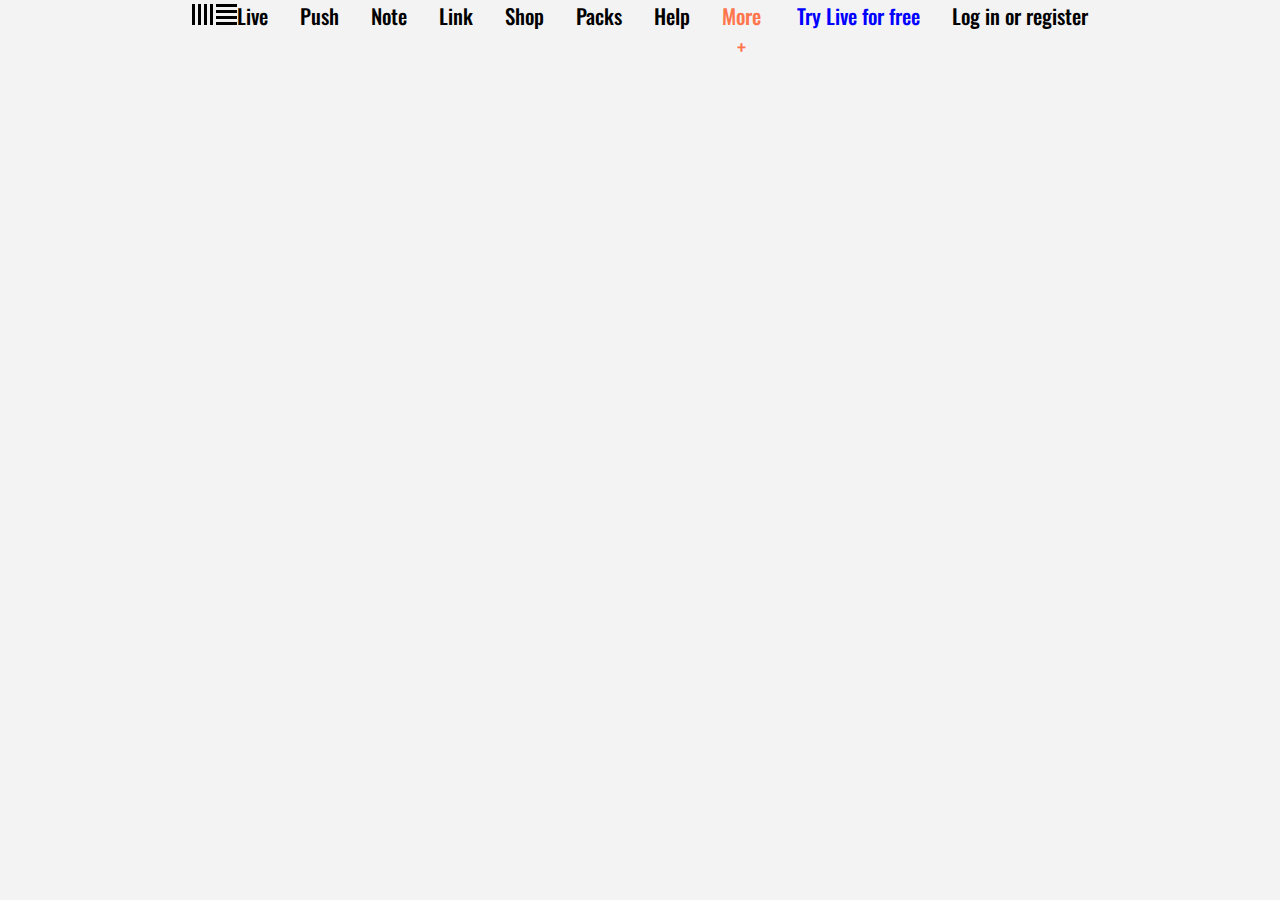
<file: 01_Ableton_websitse_UI/index.html>
<!DOCTYPE html>
<html lang="en">
  <head>
    <meta charset="UTF-8" />
    <meta http-equiv="X-UA-Compatible" content="IE=edge" />
    <meta name="viewport" content="width=device-width, initial-scale=1.0" />
    <title>Ableton</title>
    <link rel="stylesheet" href="styles.css">
  </head>
  <body>
    <div class="main">
      <header>
        <nav class="primary">
       <div class="right-nav">
        <div class="logo">
            <svg
              aria-hidden="true"
              focusable="false"
              class="logo-icon"
              xmlns="http://www.w3.org/2000/svg"
              width="45"
              height="21"
              viewBox="0 0 45 21"
            >
              <path
                d="M0 0h3v21H0zM6 0h3v21H6zM12 0h3v21h-3zM18 0h3v21h-3zM24 18h21v3H24zM24 12h21v3H24zM24 6h21v3H24zM24 0h21v3H24z"
              ></path>
            </svg>
          </div>
          <ul>
            <li>Live</li>
            <li>Push</li>
            <li>Note</li>
            <li>Link</li>
            <li>Shop</li>
            <li>Packs</li>
            <li>Help</li>
            <li>More +</li>
          </ul>
       </div>

          <div class="left-nav">
            <ul>
                <li>Try Live for free</li>
                <li>Log in or register</li>
            </ul>
          </div>
        </nav>
      </header>
    </div>
  </body>
</html>
</file>
<file: 01_Ableton_websitse_UI/styles.css>
@import url('https://fonts.googleapis.com/css2?family=Oswald:wght@200;300&display=swap');

* {
  margin: 0;
  padding: 0;
  box-sizing: border-box;
  font-family: "Oswald", "Helvetica Neue",sans-serif;
}

html {
  width: 100vw;
}
body {
  background-color: #f3f3f3;
  overflow-x: hidden;
  margin: 0;
  text-align: center;
}

header {
  width: 70%;
  margin: auto;
  /* background-color: red; */
}


.primary {
  display: flex;
  justify-content: space-between;
  font-size: 1.3rem;
  font-weight: 500;
}
.right-nav{
    width: 50%;
    display: flex;
    justify-content: space-between;
}

ul {
  display: flex;
  gap: 2rem;
}

li {
  list-style: none;
  cursor: pointer;
}
.right-nav li:last-child {
    color: #FF764D;
}
.left-nav li:first-child{
    color: blue;
}
</file>
